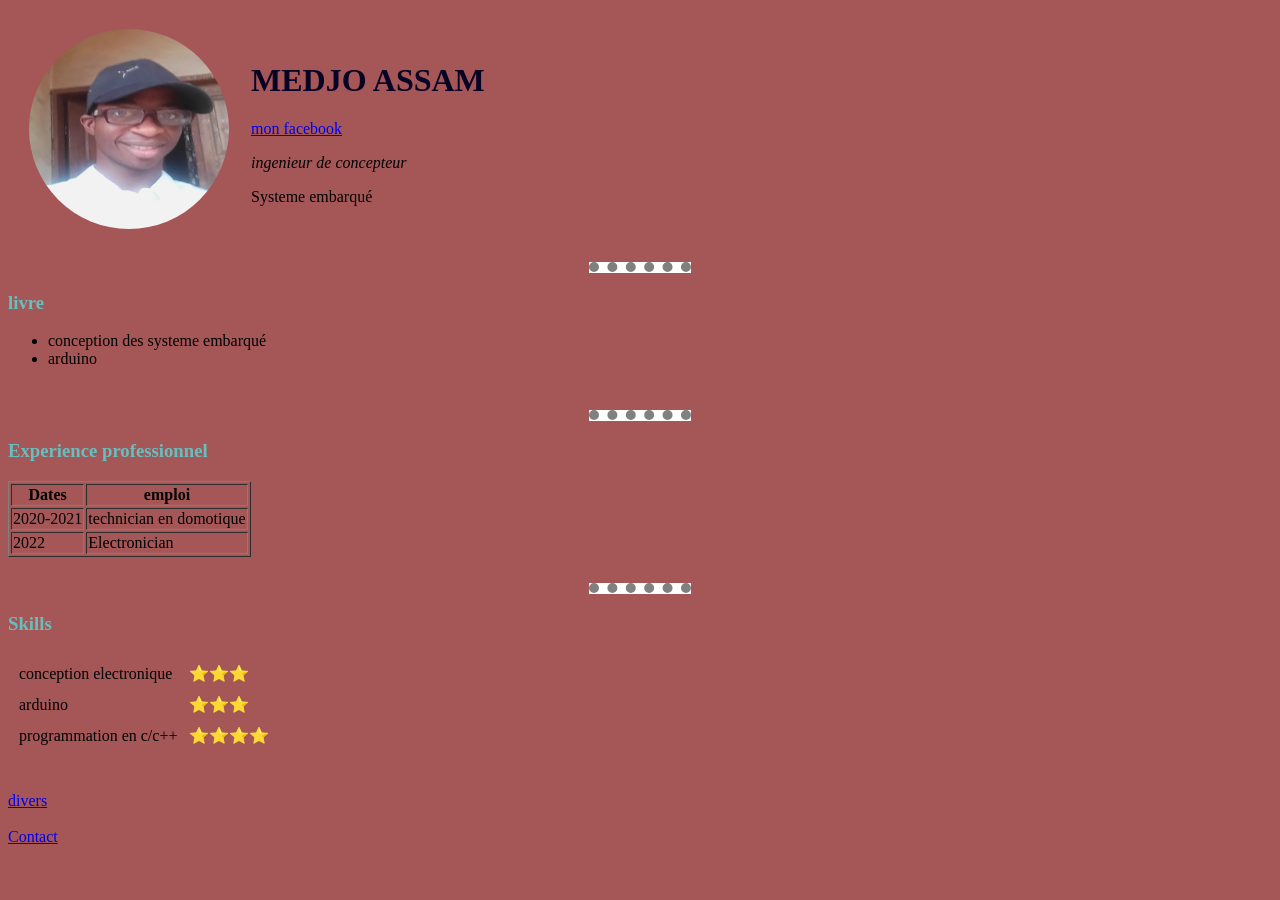
<file: devoir/index.html>
<!DOCTYPE html>
<!-- saved from url=(0100)file:///E:/mes%20cours/3ieme%20annee/Technologie%20Et%20Developpement%20Web/Tps/MyWebSite/index.html -->
<html lang="en"><head><meta http-equiv="Content-Type" content="text/html; charset=UTF-8">
    
 
    <title>😅 mon site web</title>
    <link rel="stylesheet" href="./😅 My Web Site_files/style.css">
</head>
<body>
    <table cellspacing="20">
        <tbody><tr>
            <td> <img src="./😅 My Web Site_files/IMG_20210208_070253.jpg" class="Circular" height="200" width="200"> </td>
            <td> 
                <h1>MEDJO ASSAM</h1>
                <a href="https://www.facebook.com/dany%20medjo/">mon facebook</a>
                <p> <em>  <strong></strong>ingenieur de concepteur</em> </p>
                <p>Systeme embarqué</p>
            </td>
        </tr>
    </tbody></table>
   
    <hr size="3">
    <h3><strong>livre</strong></h3>
    <ul>
        <li>conception des systeme embarqué</li>
        <li>arduino</li>
    </ul> <br>
    <hr size="3">
    <h3>Experience professionnel</h3>
    <table border="1">
       <thead>
        <tr>
            <th>Dates</th>
            <th>emploi</th>
        </tr>
       </thead>
       <tbody>
        <tr>
            <td>2020-2021</td>
            <td>technician en domotique</td>
        </tr>
        <tr>
            <td>2022</td>
            <td>Electronician</td>
        </tr>
       </tbody>
    </table> <br>
    <hr size="3"> 
    <h3>Skills</h3>
    <table cellspacing="10">
        <tbody><tr>
            <td>conception electronique</td>
            <td>⭐️⭐️⭐️</td>
        </tr>
        <tr>
            <td>arduino</td>
            <td>⭐⭐⭐</td>
        </tr>
        <tr>
            <td>programmation en c/c++</td>
            <td>⭐⭐⭐⭐</td>
        </tr>
    </tbody></table>
    <br>
    <br>
    <a href="file:///E:/mes%20cours/3ieme%20annee/Technologie%20Et%20Developpement%20Web/Tps/MyWebSite/myHobbies.html">divers</a> <br><br>
    <a href="file:///E:/mes%20cours/3ieme%20annee/Technologie%20Et%20Developpement%20Web/Tps/MyWebSite/contactMe.html">Contact </a>

</body></html>
</file>
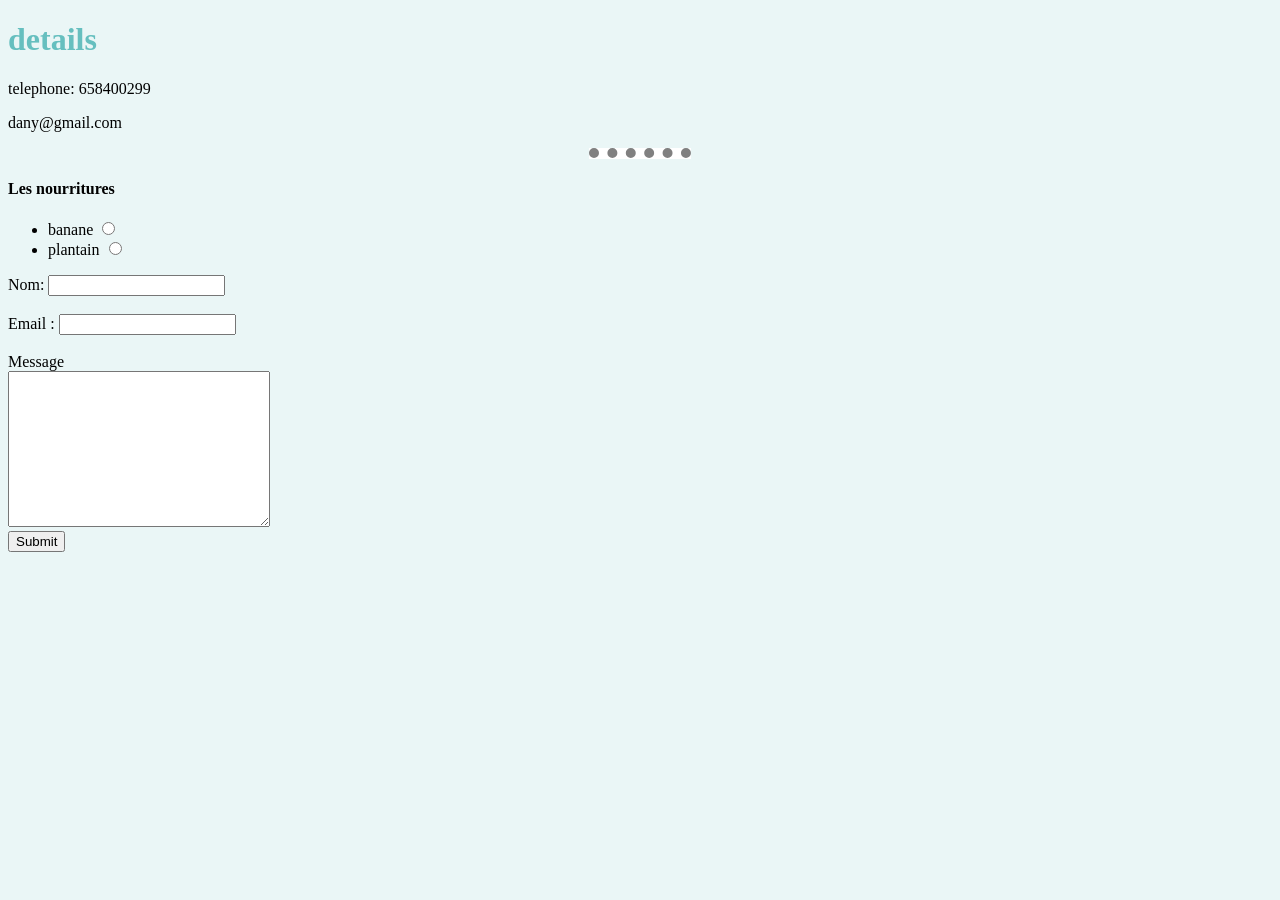
<file: devoir/Contact.html>
<!DOCTYPE html>
<!-- saved from url=(0104)file:///E:/mes%20cours/3ieme%20annee/Technologie%20Et%20Developpement%20Web/Tps/MyWebSite/contactMe.html -->
<html lang="en"><head><meta http-equiv="Content-Type" content="text/html; charset=UTF-8">
    
   
    <title>Contact </title>
    <link rel="stylesheet" href="./Contact_files/style.css">
</head>
<body>
    <h1> details</h1>
    <p>telephone: 658400299</p>
    <p>dany@gmail.com</p>
    <hr size="3">
    <form class="" action="file:///E:/mes%20cours/3ieme%20annee/Technologie%20Et%20Developpement%20Web/Tps/MyWebSite/medjodany@gmail.com" method="post">
        <label>
            <h4>Les nourritures</h4>
            <ul>
                <li>banane <input type="radio" name="YourChoice" value=""></li>
                <li>plantain <input type="radio" name="YourChoice" value=""></li>

            </ul>
        </label>
        <label>Nom:</label>
        <input type="text" name="nom" value=""> <br> <br>
        <label> Email :</label>
        <input type="email" name="Email" value=""> <br> <br>
        <label> Message</label> <br>
        <textarea name="Message" cols="30" rows="10"></textarea> <br> 

        <input type="submit" name="">

    </form>
   

</body></html>
</file>
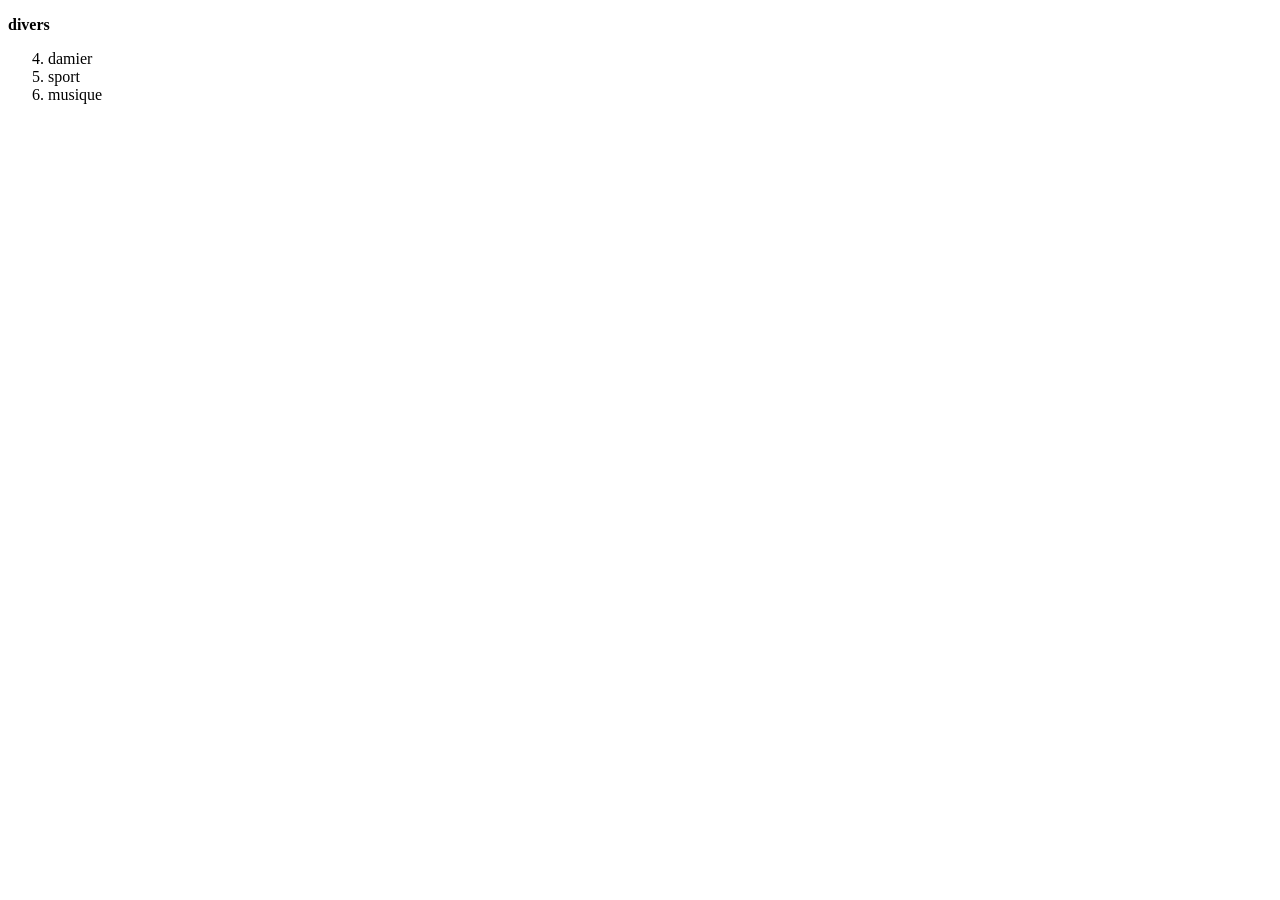
<file: devoir/Document.html>
<!DOCTYPE html>
<!-- saved from url=(0104)file:///E:/mes%20cours/3ieme%20annee/Technologie%20Et%20Developpement%20Web/Tps/MyWebSite/myHobbies.html -->
<html lang="en"><head><meta http-equiv="Content-Type" content="text/html; charset=UTF-8">
    
    
    <title>Document</title>
</head>
<body>
    <p><strong>divers</strong></p>
    <ol start="4">
        <li>damier</li>
        <li>sport</li>
        <li>musique</li>
    </ol>

</body></html>
</file>
<file: devoir/😅 My Web Site_files/style.css>
body {
            background-color: #a55757;
        }

        hr {
           background-color: white;
           border-style: none;
           border-top-style: dotted;
           border-color: grey;
           border-width: 10px;
           width: 8%;

        }

    h1 {
        color: #080224;
    }
   
    h3 {
        color: #66BFBF;
    }


    .Circular {
        border-radius: 100%;
    }

    img::hover {
        border-radius: 100px;
    }
</file>
<file: devoir/Contact_files/style.css>
body {
            background-color: #EAF6F6;
        }

        hr {
           background-color: white;
           border-style: none;
           border-top-style: dotted;
           border-color: grey;
           border-width: 10px;
           width: 8%;

        }

    h1 {
        color: #66BFBF;
    }
   
    h3 {
        color: #66BFBF;
    }


    .Circular {
        border-radius: 100%;
    }

    img::hover {
        border-radius: 100px;
    }
</file>
